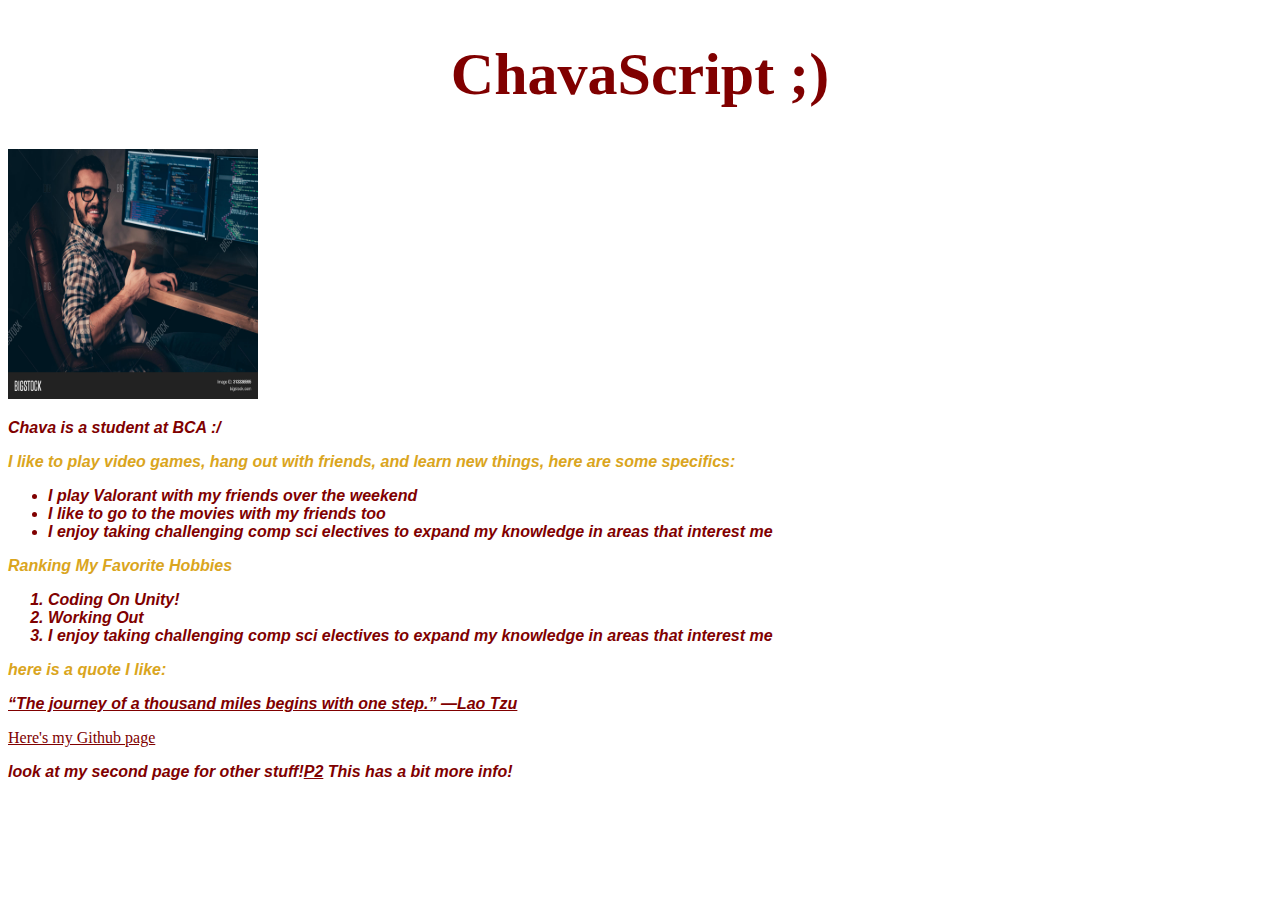
<file: index.html>
<!DOCTYPE html>
<html>
<head>
    <!--Albert Helped Me!-->
    <meta charset="utf-8">
    <title>ChavaScript ;)</title>
    <meta description = "Chava's site">
    <meta name = "a website">
    <link href = "stylewebwide.css" rel = "stylesheet" type="text/css">
    <link rel="preconnect" href="https://fonts.googleapis.com">
    <link rel="preconnect" href="https://fonts.gstatic.com" crossorigin>
    <link href="https://fonts.googleapis.com/css2?family=Prompt&family=Shadows+Into+Light&display=swap" rel="stylesheet">

<body>
    <h1>ChavaScript ;)</h1>
    <img class = "alignCenter" src="otherimages/chavadefinitely.jpg" width="250" height = "250" alt="definitely chava" title="this is definitely chava">
    

    <p class="italic">Chava is a student at BCA :/</p>

    <p id="subjectintro">I like to play video games, hang out with friends, and learn new things, here are some specifics:</p>

    <ul>
        <li class="italic">I play Valorant with my friends over the weekend</li>
        <li>I like to go to the movies with my friends too</li>
        <li>I enjoy taking challenging comp sci electives to expand my knowledge in areas that interest me</li>
    </ul>

    <p id="subjectintro">Ranking My Favorite Hobbies</p>

    <ol>
        <li class="italic">Coding On Unity!</li>
        <li>Working Out</li>
        <li>I enjoy taking challenging comp sci electives to expand my knowledge in areas that interest me</li>
    </ol>

    <p id="subjectintro">here is a quote I like:</p>
    <p class="bold">“The journey of a thousand miles begins with one step.” —Lao Tzu</p>
    <a href="https://github.com/ChavaScript1">Here's my Github page</a>
    <p>look at my second page for other stuff!<a
            href="page2.html">P2</a> This has a bit more info!</p>
</body>

</html>
</file>
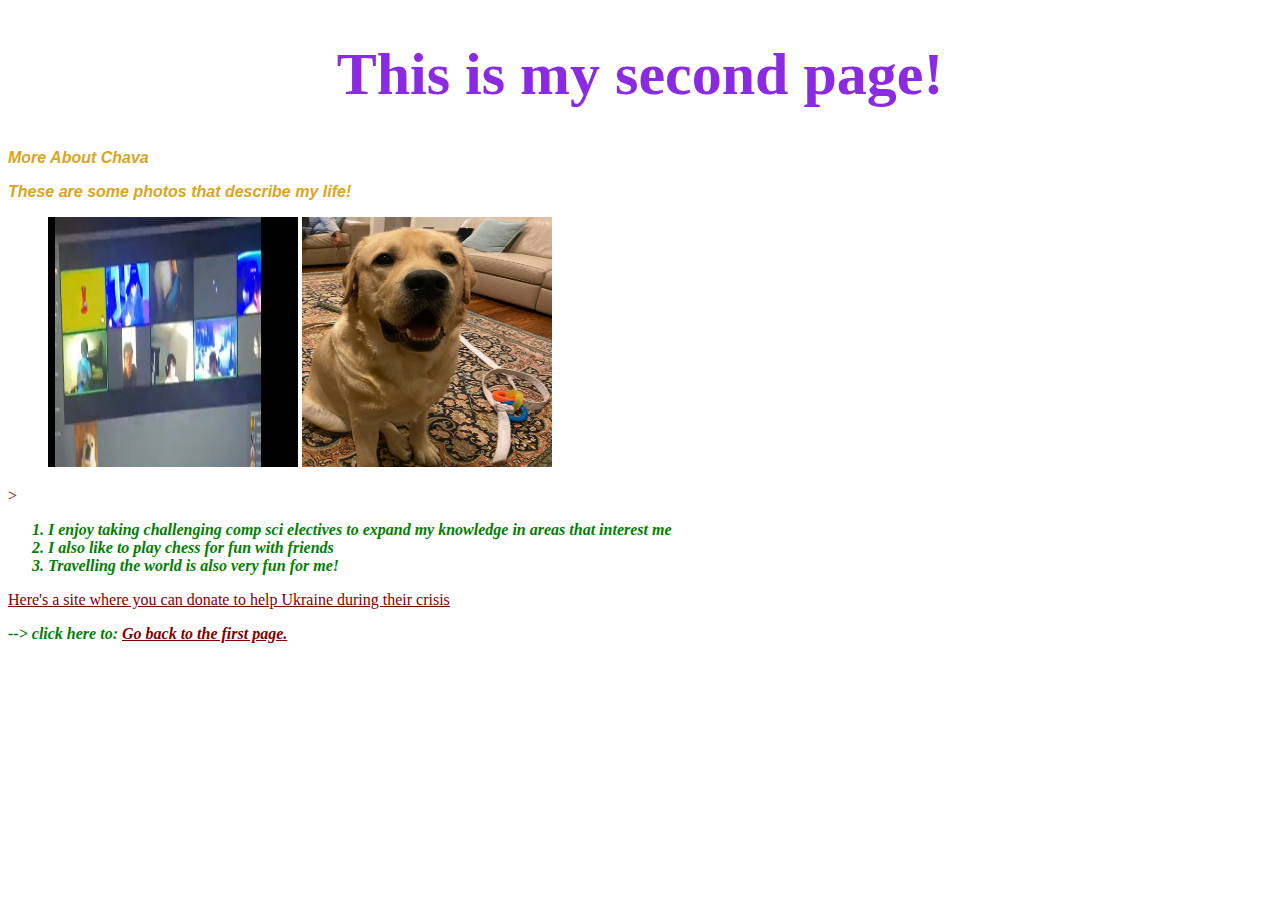
<file: page2.html>
<!DOCTYPE html>
<html lang="en">
<head>
    <!--Albert Helped Me!-->
    <meta charset="UTF-8">
    <meta http-equiv="X-UA-Compatible" content="IE=edge">
    <meta name="viewport" content="width=device-width, initial-scale=1.0">
    <link href = "stylewebwide.css" rel = "stylesheet" type="text/css">
    <link href = "stylepage2.css" rel = "stylesheet" type="text/css">
    <link rel="preconnect" href="https://fonts.googleapis.com">
    <link rel="preconnect" href="https://fonts.gstatic.com" crossorigin>
    <link href="https://fonts.googleapis.com/css2?family=Prompt&family=Shadows+Into+Light&display=swap" rel="stylesheet">
    <style>
        * {
            color: maroon;
        }
        p, li {
            color: green;
            font-style: bold;
            font-weight: bold;
        }
        h1 {
            color: blueviolet;
            font-size: 60px;
            text-align: center;
        }
        .bold {
            font-weight: bold;
        }
        p.bold {
            text-decoration:underline;
        }
        li.bold {
            font-size: 16px;
            line-height: 2;
            letter-spacing: 1px;
        }
        
    </style>
    <title>Document</title>
</head>


<body>
    <h1>This is my second page!</h1>
    <p id="subjectintro">More About Chava</p>
    <p id="subjectintro">These are some photos that describe my life!</p>
    <ul>
        <img class = "alignCenter" src="otherimages/discord.png" width="250" height = "250" alt="friends" title="This is a discord call with my friends!">
        <img class = "alignCenter" src="otherimages/IMG_9781.jpg" width="250" height = "250" alt="Scotch" title="This is my dog, he is a labrador retriver, his name is Scotch!">
    </ul>>
    <ol>
        <li>I enjoy taking challenging comp sci electives to expand my knowledge in areas that interest me</li>
        <li>I also like to play chess for fun with friends</li>
        <li>Travelling the world is also very fun for me!</li>
    </ol>
    <a href="https://www.icrc.org/en/donate/ukraine">Here's a site where you can donate to help Ukraine during their crisis</a>
    
   <p> --> click here to: </li> <a href="index.html"> Go back to the first page.</p>
</body>
</html>
</file>
<file: stylewebwide.css>
*{
    color: maroon;
}
p, li {
    font-style: italic;
    font-weight: bold;
    font-size: medium;
    font-family: 'Franklin Gothic Medium', 'Arial Narrow', Arial, sans-serif;
}
h1 {
    font-size: 60px;
    text-align: center;
}
.bold {
    font-weight: bold;
}
p.bold {
    text-decoration:underline;
}
li.bold {
    font-size: 16px;
    line-height: 2;
    letter-spacing: 1px;
}
#subjectintro {
    font-family: Verdana, Geneva, Tahoma, sans-serif;
    color: goldenrod;
    font-weight: bold;
}
</file>
<file: stylepage2.css>
* {
    color: maroon;
}
p, li {
    color: green;
    font-style: bold;
    font-weight: bold;
    font-family:'Times New Roman', Times, serif;
}
h1 {
    color: blueviolet;
    font-size: 60px;
    text-align: center;
}
.bold {
    font-weight: bold;
}
p.bold {
    text-decoration:underline;
}
li.bold {
    font-size: 16px;
    line-height: 2;
    letter-spacing: 1px;
}
</file>
